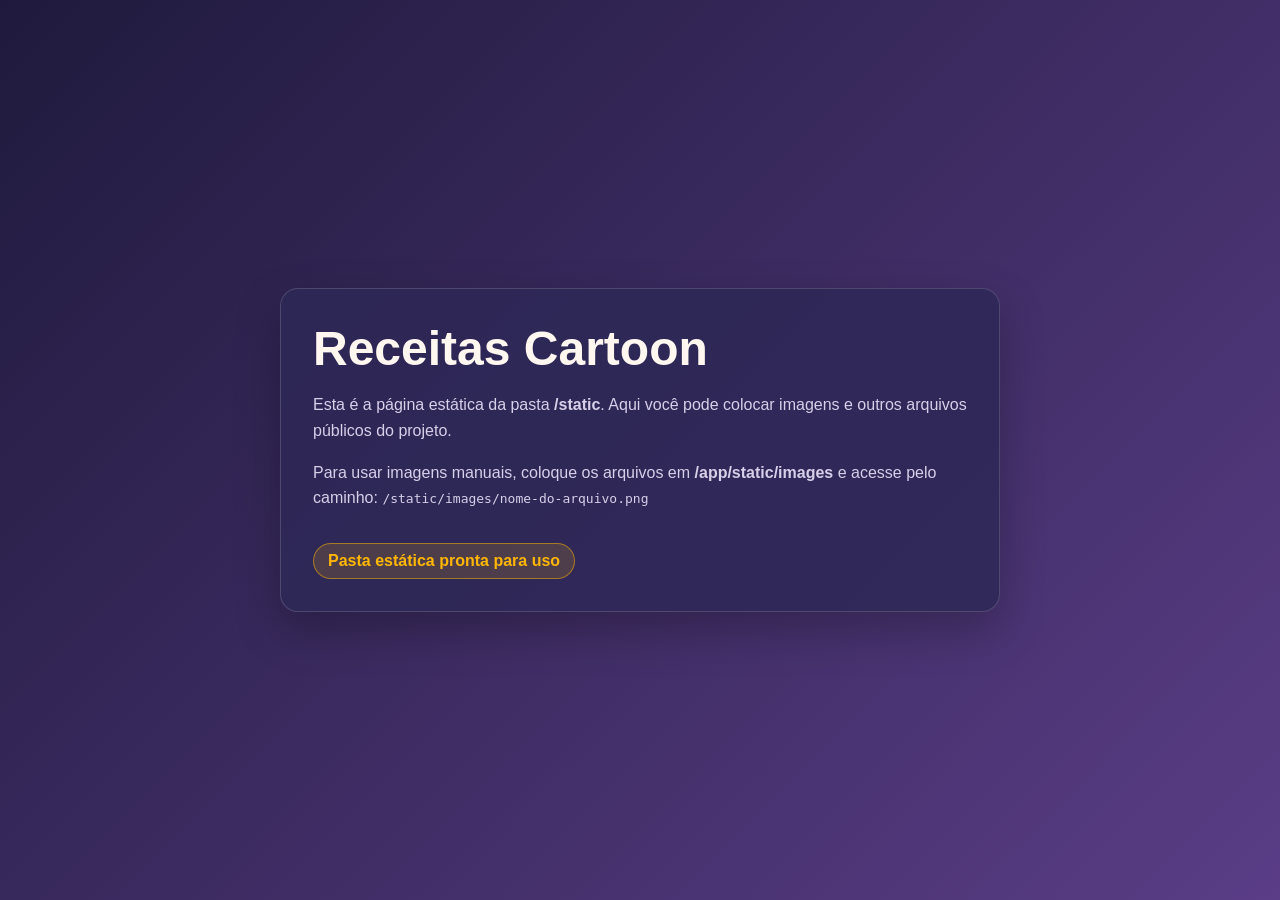
<file: app/static/index.html>
<!DOCTYPE html>
<html lang="pt-BR">
  <head>
    <meta charset="UTF-8" />
    <meta name="viewport" content="width=device-width, initial-scale=1.0" />
    <title>Receitas Cartoon - Assets</title>
    <style>
      :root {
        --bg: #1f1a3d;
        --panel: #2e2857;
        --accent: #ffb703;
        --text: #fff7f0;
        --muted: #d8cfe9;
      }
      * { box-sizing: border-box; }
      body {
        margin: 0;
        min-height: 100vh;
        display: grid;
        place-items: center;
        background: linear-gradient(135deg, #1f1a3d, #5a3d86);
        color: var(--text);
        font-family: Arial, sans-serif;
      }
      .card {
        width: min(720px, 90vw);
        background: rgba(46, 40, 87, 0.9);
        border: 1px solid rgba(255,255,255,0.15);
        border-radius: 18px;
        padding: 32px;
        box-shadow: 0 18px 45px rgba(0,0,0,0.25);
      }
      h1 {
        margin: 0 0 12px;
        font-size: clamp(2rem, 4vw, 3rem);
      }
      p {
        color: var(--muted);
        line-height: 1.6;
      }
      .tag {
        display: inline-block;
        margin-top: 16px;
        padding: 8px 14px;
        border-radius: 999px;
        background: rgba(255, 183, 3, 0.15);
        border: 1px solid rgba(255, 183, 3, 0.5);
        color: var(--accent);
        font-weight: bold;
      }
      a {
        color: #ffd166;
      }
    </style>
  </head>
  <body>
    <main class="card">
      <h1>Receitas Cartoon</h1>
      <p>
        Esta é a página estática da pasta <strong>/static</strong>. Aqui você pode colocar imagens
        e outros arquivos públicos do projeto.
      </p>
      <p>
        Para usar imagens manuais, coloque os arquivos em <strong>/app/static/images</strong>
        e acesse pelo caminho: <code>/static/images/nome-do-arquivo.png</code>
      </p>
      <div class="tag">Pasta estática pronta para uso</div>
    </main>
  </body>
</html>
</file>
